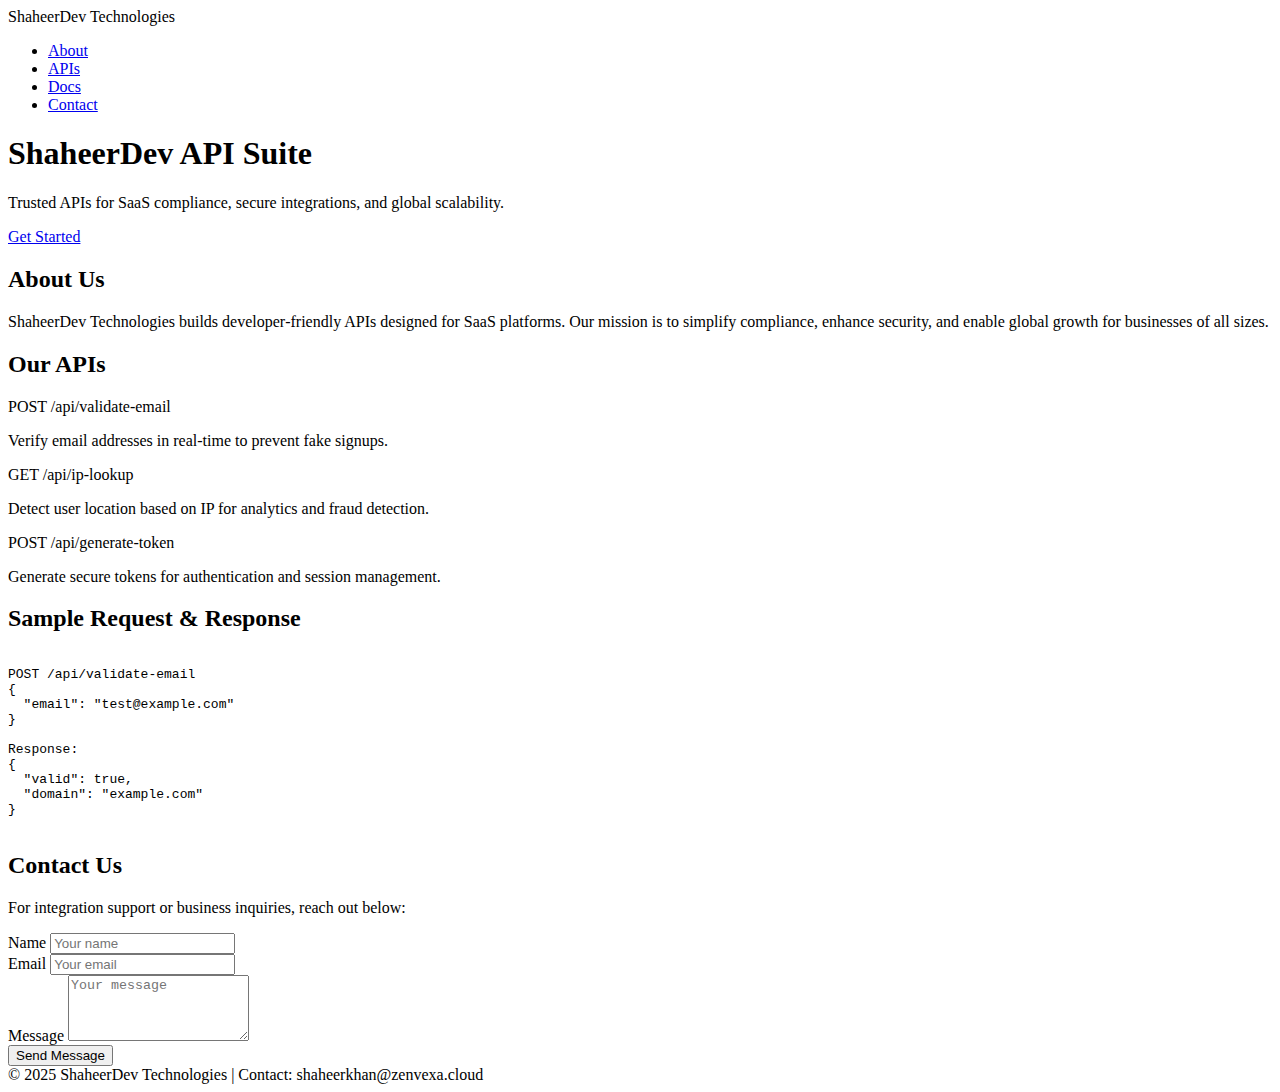
<file: index.html>
<!DOCTYPE html>
<html lang="en">
<head>
  <meta charset="UTF-8" />
  <meta name="viewport" content="width=device-width, initial-scale=1.0" />
  <title>ShaheerDev Technologies | API Suite</title>
  <link rel="stylesheet" href="assets/style.css" />
</head>
<body>
  <!-- Navigation -->
  <nav class="navbar">
    <div class="nav-container">
      <div class="nav-brand">ShaheerDev Technologies</div>
      <ul class="nav-menu">
        <li><a href="#about" class="nav-link">About</a></li>
        <li><a href="#apis" class="nav-link">APIs</a></li>
        <li><a href="#docs" class="nav-link">Docs</a></li>
        <li><a href="#contact" class="nav-link">Contact</a></li>
      </ul>
    </div>
  </nav>

  <!-- Hero Section -->
  <header class="header container">
    <h1>ShaheerDev API Suite</h1>
    <p class="description">Trusted APIs for SaaS compliance, secure integrations, and global scalability.</p>
    <a href="#contact" class="btn">Get Started</a>
  </header>

  <!-- About Section -->
  <main class="main-content container">
    <section id="about">
      <h2>About Us</h2>
      <p>ShaheerDev Technologies builds developer‑friendly APIs designed for SaaS platforms. Our mission is to simplify compliance, enhance security, and enable global growth for businesses of all sizes.</p>
    </section>

    <!-- API Showcase -->
    <section id="apis">
      <h2>Our APIs</h2>
      <div class="endpoint">
        <span class="method">POST</span>
        <span class="path">/api/validate-email</span>
        <p>Verify email addresses in real‑time to prevent fake signups.</p>
      </div>
      <div class="endpoint">
        <span class="method">GET</span>
        <span class="path">/api/ip-lookup</span>
        <p>Detect user location based on IP for analytics and fraud detection.</p>
      </div>
      <div class="endpoint">
        <span class="method">POST</span>
        <span class="path">/api/generate-token</span>
        <p>Generate secure tokens for authentication and session management.</p>
      </div>
    </section>

    <!-- Docs Section -->
    <section id="docs">
      <h2>Sample Request & Response</h2>
      <pre><code class="json">
POST /api/validate-email
{
  "email": "test@example.com"
}

Response:
{
  "valid": true,
  "domain": "example.com"
}
      </code></pre>
    </section>

    <!-- Contact Section -->
    <section id="contact">
      <h2>Contact Us</h2>
      <p>For integration support or business inquiries, reach out below:</p>
      <form class="contact-form">
        <div class="form-group">
          <label for="name">Name</label>
          <input id="name" type="text" placeholder="Your name" />
        </div>
        <div class="form-group">
          <label for="email">Email</label>
          <input id="email" type="email" placeholder="Your email" />
        </div>
        <div class="form-group">
          <label for="message">Message</label>
          <textarea id="message" rows="4" placeholder="Your message"></textarea>
        </div>
        <button type="submit" class="btn">Send Message</button>
      </form>
    </section>
  </main>

  <!-- Footer -->
  <footer class="footer">
    &copy; 2025 ShaheerDev Technologies | Contact: shaheerkhan@zenvexa.cloud
  </footer>
</body>
</html>
</file>
<file: assets/style.css>

</file>
